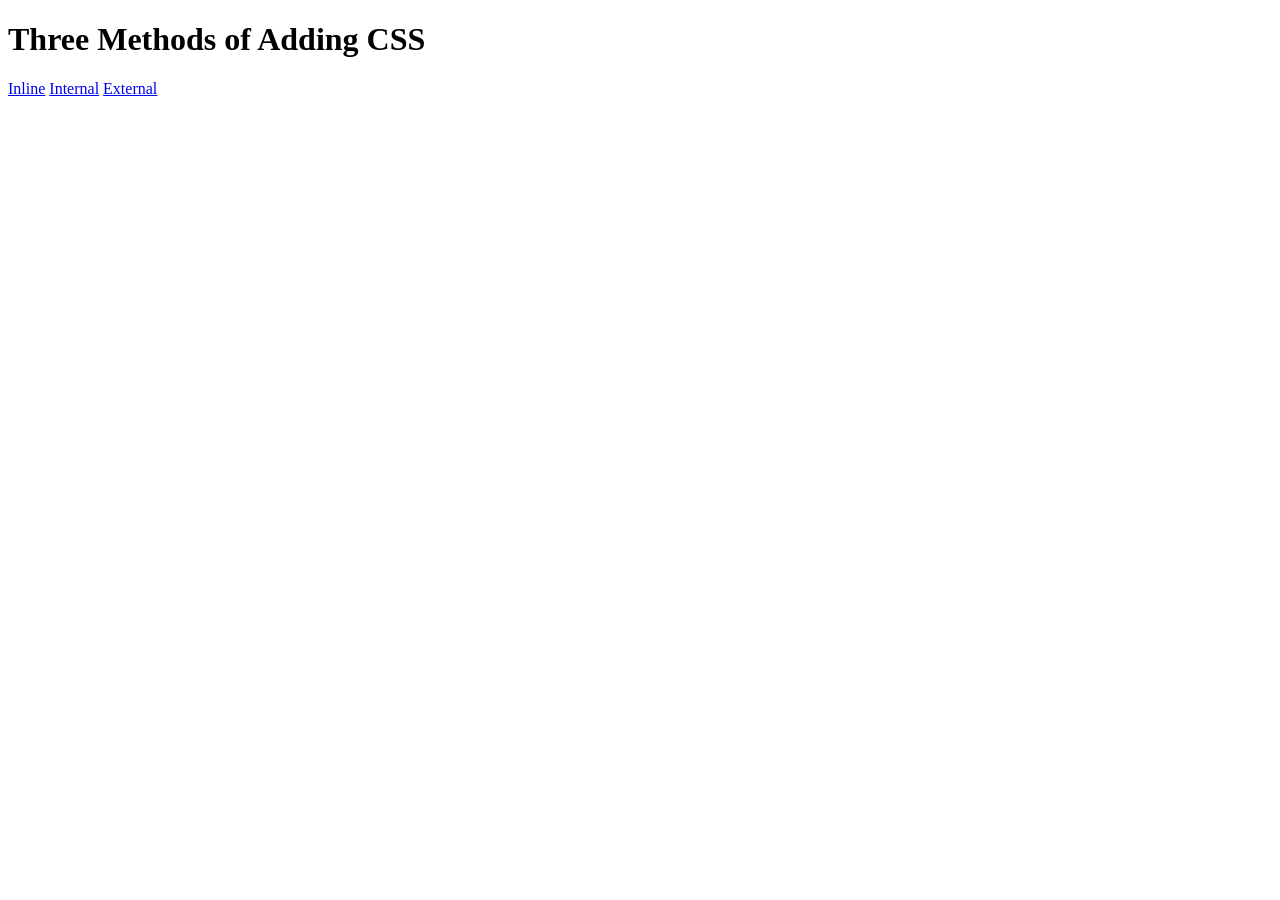
<file: index.html>
<!DOCTYPE html>
<html lang="en">

<head>
    <meta charset="UTF-8">
    <title>Adding CSS</title>
</head>
<body>

<h1>Three Methods of Adding CSS</h1>


</body>
    <a href="inline.html">Inline</a>
    <a href="internal.html">Internal</a>
    <a href="external.html">External</a>
</html>
</file>
